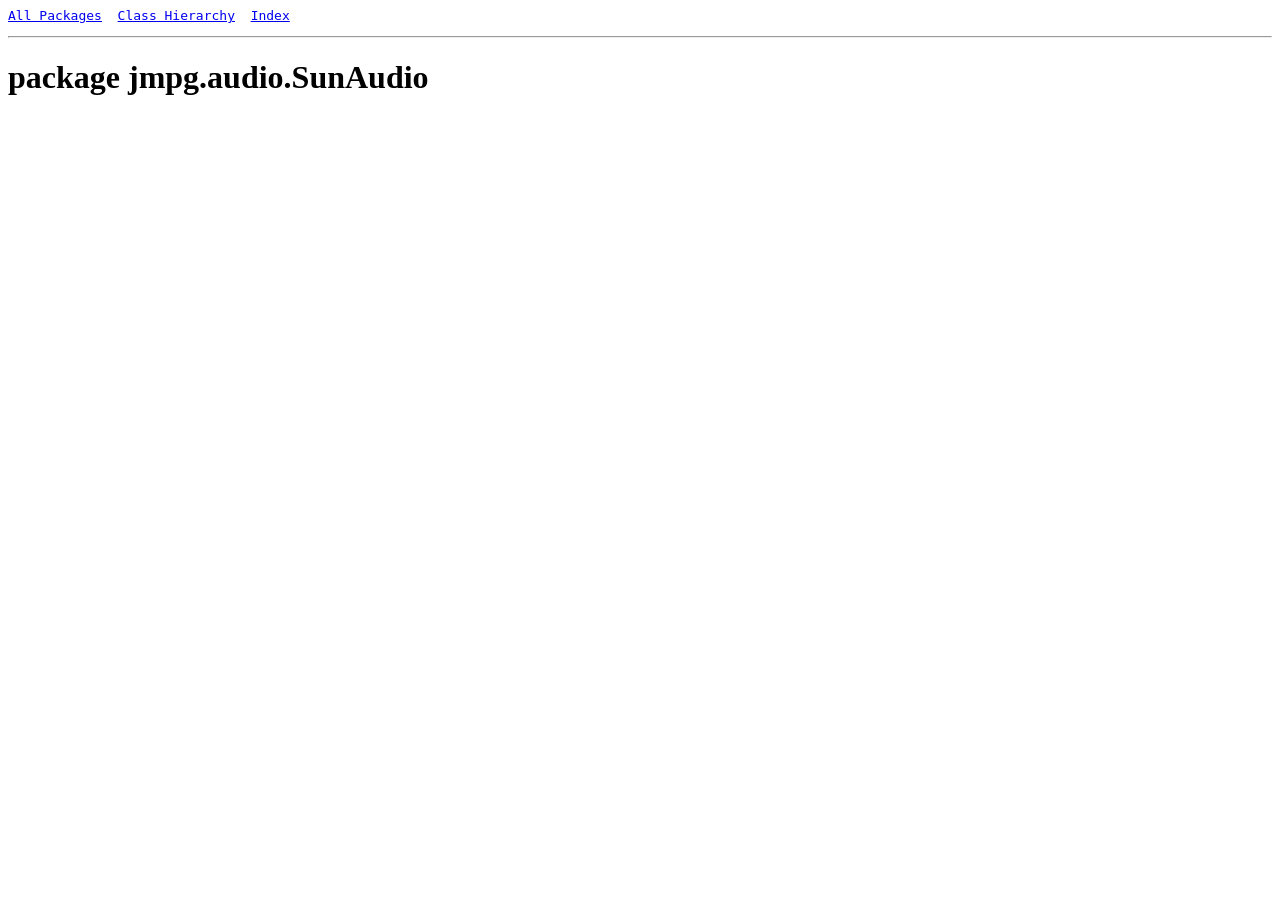
<file: website/mpg123/jmpg/audio/Package-jmpg.audio.SunAudio.html>
<!DOCTYPE HTML PUBLIC "-//W3C//DTD HTML 3.2//EN">
<!--NewPage-->
<html>
<head>
<!-- Generated by javadoc on Mon Dec 21 18:00:48 GMT+03:30 1998 -->
<title>
  Package jmpg.audio.SunAudio
</title>
</head>
<body>
<a name="_top_"></a>
<pre><a href="packages.html">All Packages</a>  <a href="tree.html">Class Hierarchy</a>  <a href="AllNames.html">Index</a></pre>
<hr>
<h1>
  package jmpg.audio.SunAudio
</h1>
</body>
</html>
</file>
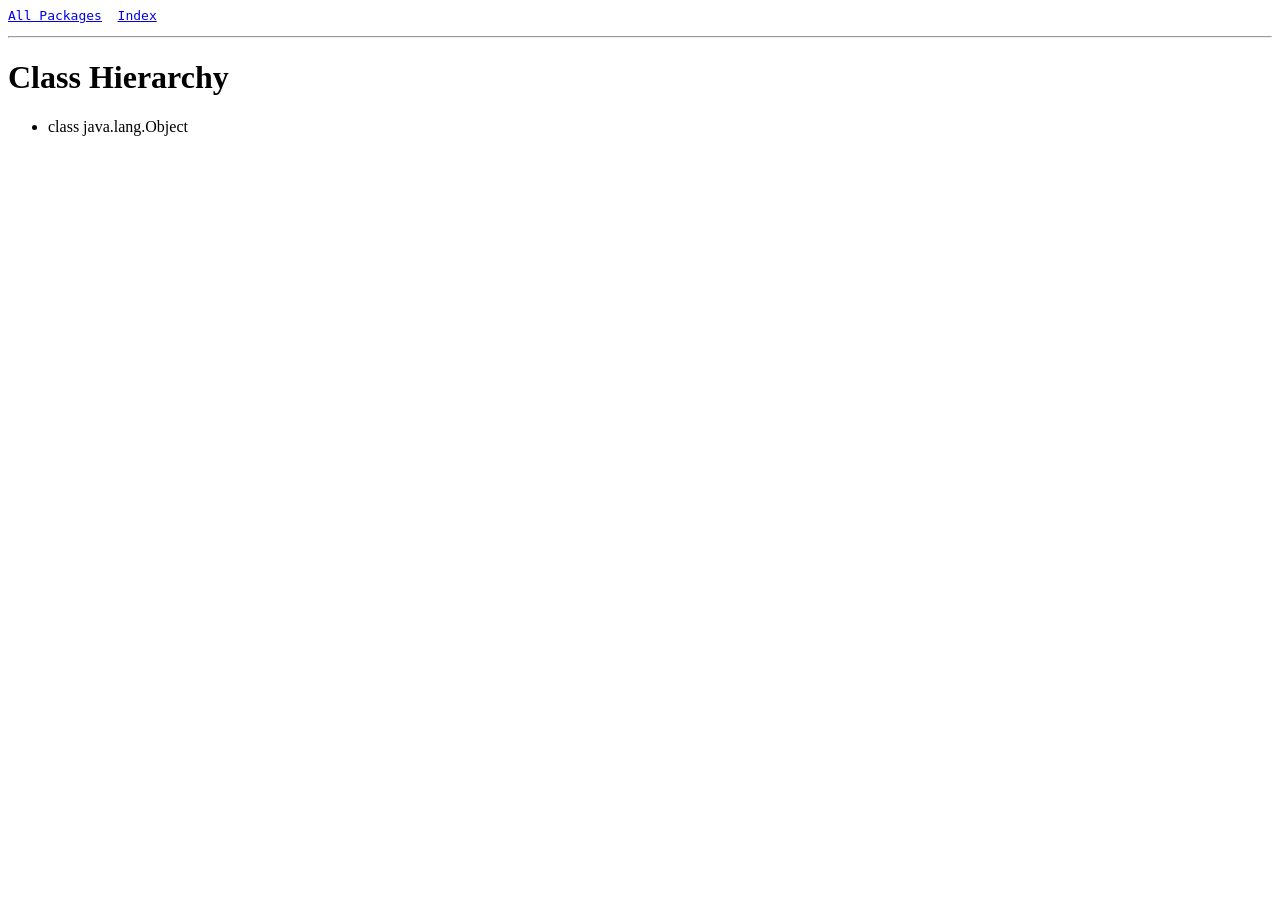
<file: website/mpg123/jmpg/audio/tree.html>
<!DOCTYPE HTML PUBLIC "-//W3C//DTD HTML 3.2//EN">
<!--NewPage-->
<html>
<head>
<!-- Generated by javadoc on Mon Dec 21 18:00:48 GMT+03:30 1998 -->
<title>
  Class Hierarchy
</title>
</head>
<body>
<a name="_top_"></a>
<pre><a href="packages.html">All Packages</a>  <a href="AllNames.html">Index</a></pre><hr>
<h1>
  Class Hierarchy
</h1>
<ul>
  <li> class java.lang.Object
</ul>
</body>
</html>
</file>
